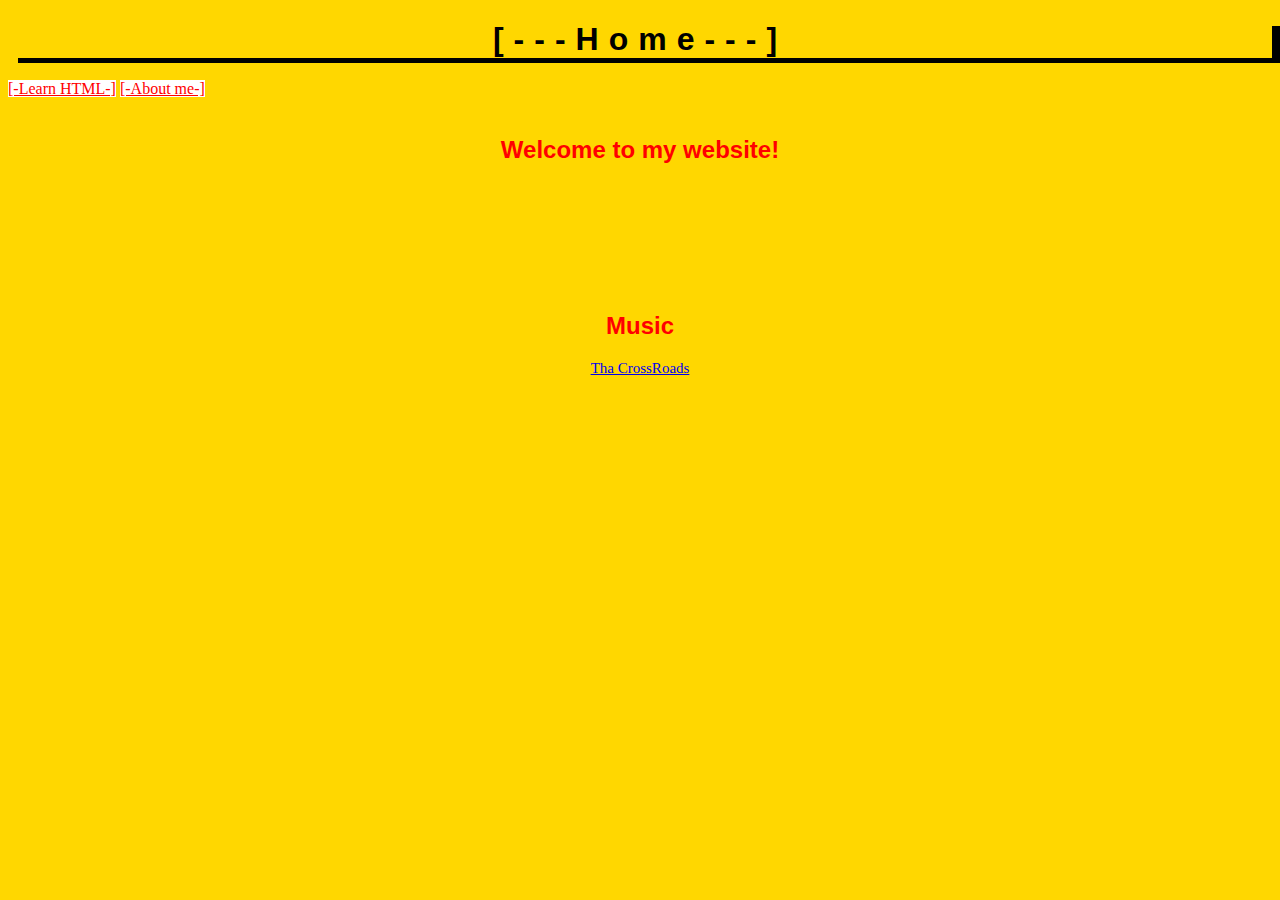
<file: Home.html>
<!DOCTYPE html>
<html>  <link rel="stylesheet" href="Home.css">
  <head> 
    
  </head>
  <body> <h1> [---Home---]
    </h1>
    <p class="links"> 
    </p> <a class="Home1" href="index.html">[-Learn HTML-]</a>
    <a class="Home1" href="aboutme.html"> [-About me-]</a>
    <br> </br> 
    <h2 class="header1">  Welcome to my website!
    </h2>
      <br> </br>
      <br> </br>
      <br> </br>
      <h2 class="header1"> Music </h2>
      <p> </p>
  <p class="music"> <a href="bonethugs.mp3" download> Tha CrossRoads </a>
  </p>
  
<script src="https://static.app/js/static.js" type="text/javascript"></script>
</body>
</html>
</file>
<file: Home.css>
body {
  background: gold;
}
p {
  color: white;
  font-family: cursive;
  font-size: 20px;
}
h1 {
  font-weight: bold;
  font-family: sans-serif;
  text-align: center;
  letter-spacing: 10px;
  box-shadow: 10px 5px;
  box-sizing: padding-box 10px 10px;
}
p {
  text-align: center
  
}
.links {
  text-align: left;
  font-family: monospace;
  font-size: 15px;
}
.Home1 {
  background-color: white;
  color: red;
}
.music {
text-align: center;
 font-size: 15px;
 font-family: cursive;

}

.header1 {
  color: red;
  text-align: center;
  font-family: 'Gill Sans', 'Gill Sans MT', Calibri, 'Trebuchet MS', sans-serif


}
</file>
